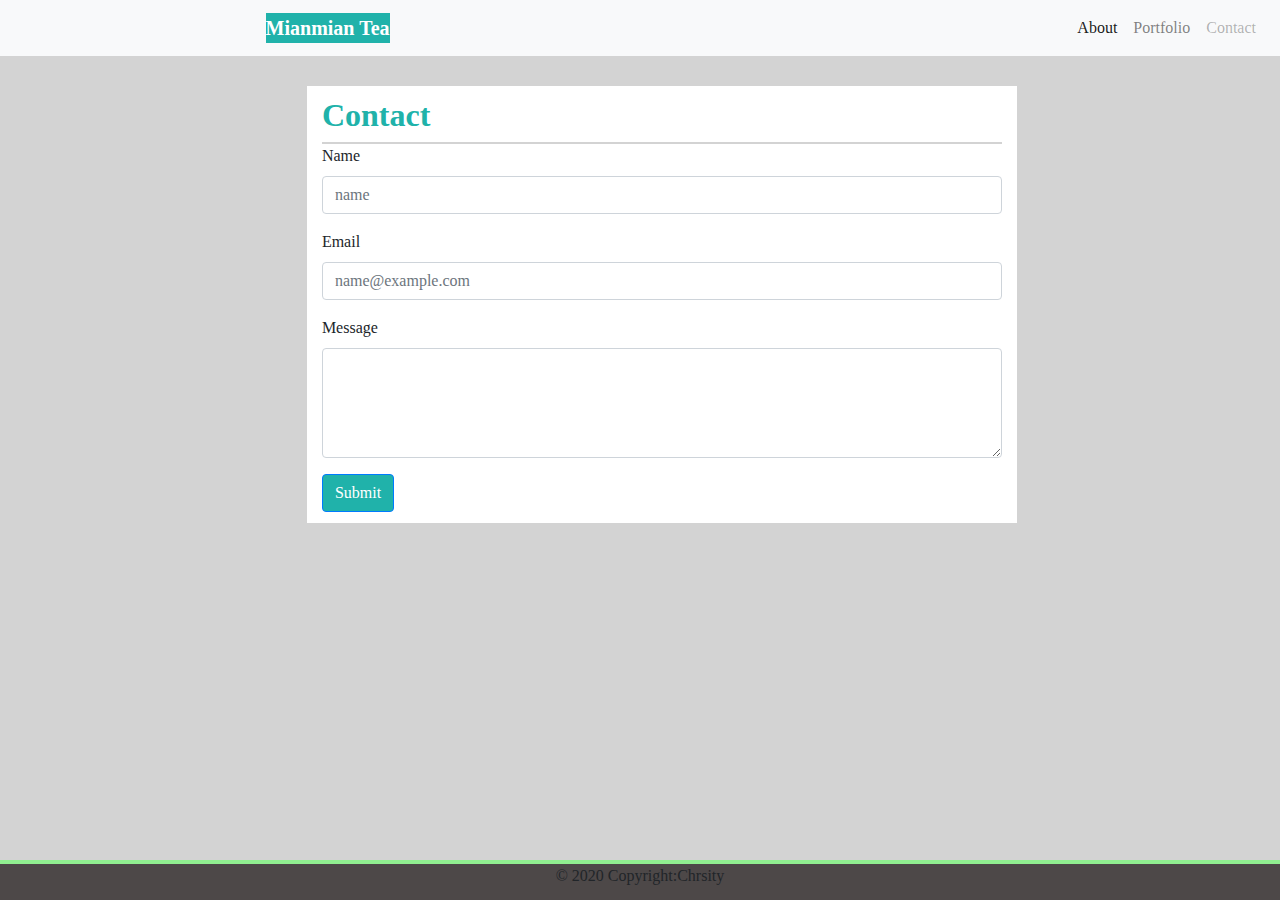
<file: contact.html>
<!DOCTYPE html>
<html lang="en">

<head>
  <meta charset="UTF-8">
  <meta name="viewport" content="width=device-width, initial-scale=1.0">
  <title>Mianmian Tea</title>
  <link rel="stylesheet" href="https://maxcdn.bootstrapcdn.com/bootstrap/4.0.0/css/bootstrap.min.css">
  <link rel="stylesheet" href="./style.css">


</head>

<body>



  <nav class="navbar navbar-expand-lg navbar-light bg-light ">
    <a class="brandstyle" href="#">Mianmian Tea</a>
    <button class="navbar-toggler" type="button" data-toggle="collapse" data-target="#navbarTogglerDemo02"
      aria-controls="navbarTogglerDemo02" aria-expanded="false" aria-label="Toggle navigation">
      <span class="navbar-toggler-icon"></span>
    </button>

    <div class="collapse navbar-collapse " id="navbarTogglerDemo02">
      <ul class="navbar-nav mt-2 mt-lg-0 ml-auto">
        <li class="nav-item active">
          <a class="nav-link" href="./index.html">About <span class="sr-only">(current)</span></a>
        </li>
        <li class="nav-item">
          <a class="nav-link" href="portfolio.html">Portfolio</a>
        </li>
        <li class="nav-item">
          <a class="nav-link disabled" href="contact.html">Contact</a>
        </li>
      </ul>

    </div>
  </nav>


  <section class="container container-style">
    <div class="col-sm-1 "> </div>
    <div class="col-sm-8 content-color ">
      <div>
        <h2 class="contactstyle page-header ">Contact</h2>
      </div>

      <form class="style-form">
        <div class="form-group">
          <label for="exampleFormControlInput1">Name</label>
          <input type="name" class="form-control" id="name" placeholder="name">
        </div>
        <div class="form-group ">
          <label for="exampleFormControlSelect1">Email</label>
          <input type="email" class="form-control" id="exampleFormControlInput1" placeholder="name@example.com">
        </div>
        <div class="form-group">
          <label for="exampleFormControlTextarea1">Message</label>
          <textarea class="form-control" id="exampleFormControlTextarea1" rows="4"></textarea>
        </div>
      </form>

      <button type="button" class="btn btn-primary buttoncolor" data-toggle="button" aria-pressed="false"
        autocomplete="off">
        Submit
      </button>
      <div>

      </div>
      <div class="col-sm-3"> </div>
  </section>

  <footer>

    <div class="footer-copyright text-center footerstyletest ">© 2020 Copyright:Chrsity
    </div>


  </footer>
  <script src="https://code.jquery.com/jquery-2.1.3.min.js"></script>
  <script src="http://maxcdn.bootstrapcdn.com/bootstrap/3.3.1/js/bootstrap.min.js"></script>
</body>





</html>
</file>
<file: style.css>
.brandstyle{
    background-color: lightseagreen;
    color: white;
    font-size: 20px;
    font-weight: bold;
    margin-left:20%;
 }


.indexstyle{
    background-color: lightseagreen;
    color: white;
    font-size: 20px;
    font-weight: bold;
    margin-left:27%;
}





body{
    background-color:lightgray;
    font-family: "Times New Roman", Times, serif;
}



.container-style{
    display: flex; /* or inline-flex */
    justify-content:center;
    margin-top: 30px;
    padding-right: 60px;
    font-family: "Times New Roman", Times, serif;

}





.navstyle{
    background-color: white;
   
}

.style-form{
    border-top: 2px solid lightgray;
  
}




.content-color{
    background-color: white;
    padding-bottom: 10px;
}


h1 {
    color:white; 
    font-family: verdana;      
 }


.card-style{
    padding: 1.25rem;
    border-color: transparent;
}




.contactstyle {
  font-weight: bold;
  color:lightseagreen;   
  margin-top: 10px;
}


.protfoliostyle {
    font-weight: bold;
    color:lightseagreen;   
    margin-top: 10px;
    margin-bottom: 10px;
  }
  

.buttoncolor{
    background-color: lightseagreen;
}




img{
    float: left;
}


.cardstyle{
    height:42;
    width:42;
}


.card{
    border: none;
}

.no-left-padding {
    padding-left: 0px;
}


html {
    position: relative;
    min-height: 100%;
}


.footerstyletest {
    background-color: rgb(77, 72, 72);
    position: absolute;
    left: 0;
    bottom: 0;
    height: 40px;
    width: 100%;
    overflow: hidden;
    border-top: 4px solid lightgreen;
    color: lightgray(77, 72, 72);
   
}
</file>
